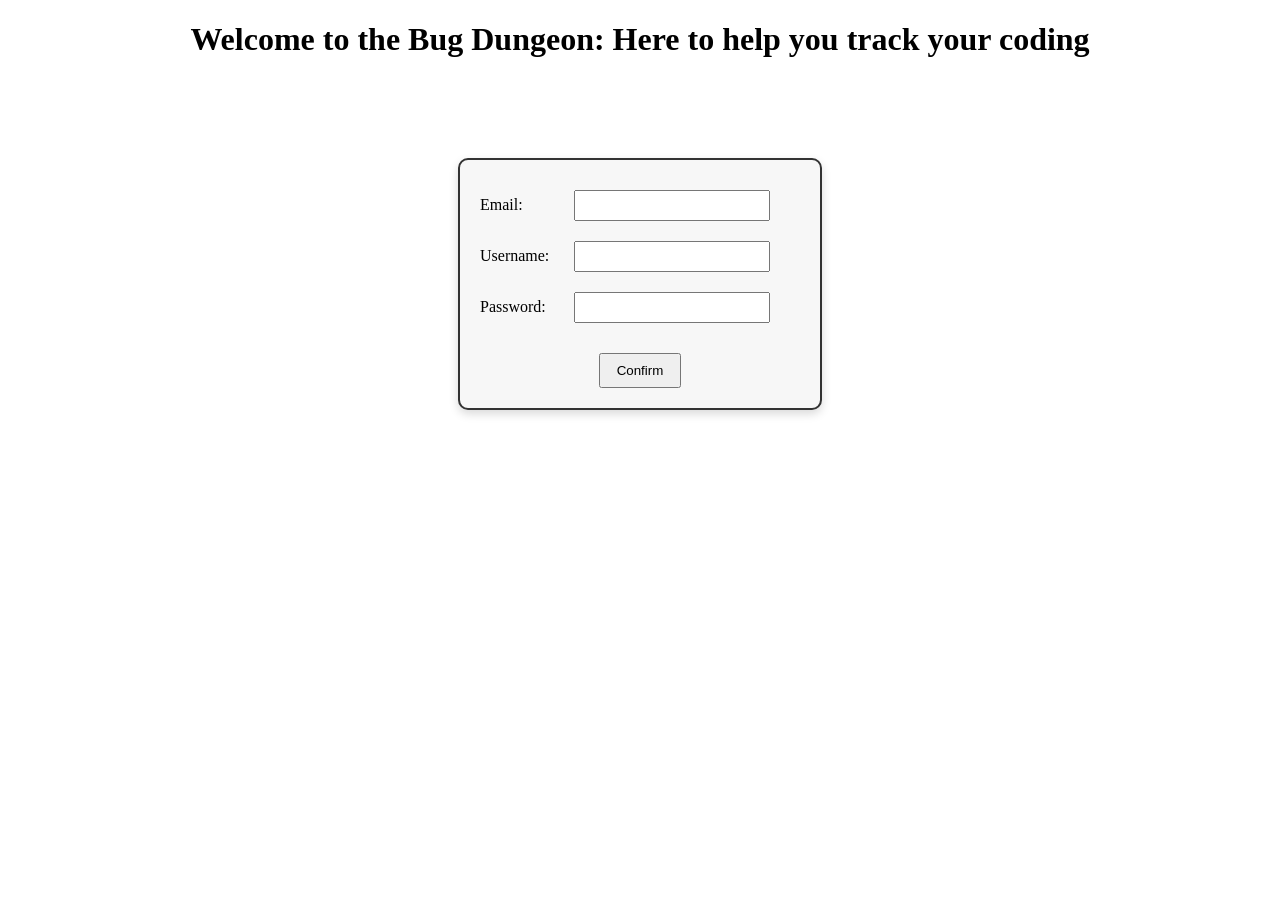
<file: Bug Tracker WebSite/public/signup.html>
<!DOCTYPE html>
<html lang="en">
<head>
  <meta charset="UTF-8" />
  <title>Bug Quest Tracker</title>
  <meta name="viewport" content="width=device-width, initial-scale=1.0" />
  <link rel="stylesheet" href="style.css" />
</head>
<body>
  <!---First page is going to be our login block, this will need a users class that we store somewhere(idk for now not worrying about it, probally will need to do an sql server and use password enscyption) -->
  <h1>Welcome to the Bug Dungeon: Here to help you track your coding</h1>
  <div id="Signup">
  <form id="signupForm">
    <p>Email:</p> <input type="text" id="Email"> <br>
    <p>Username:</p> <input type="text" id="username"> <br>
    <p>Password:</p> <input type="password" id="password">


    <div id="Buttons">
      <button type="button" id="confrim">Confirm</button>
    </div>
  </form>
  </div>


</html>
</file>
<file: Bug Tracker WebSite/public/style.css>
/* Center the login box */
#Login {
  width: 320px;
  margin: 100px auto;        /* centers horizontally */
  padding: 20px;
  border: 2px solid #333;
  border-radius: 10px;
  background: #f7f7f7;
  box-shadow: 0 4px 10px rgba(0,0,0,0.15);
}
#signupForm 
{
  width: 320px;
  margin: 100px auto;        /* centers horizontally */
  padding: 20px;
  border: 2px solid #333;
  border-radius: 10px;
  background: #f7f7f7;
  box-shadow: 0 4px 10px rgba(0,0,0,0.15);
}
/* Align label + input inline */
#Login p {
  display: inline-block;
  width: 90px;               /* keeps labels aligned */
  margin: 10px 0;
}

#Login input {
  width: 180px;
  padding: 6px;
  margin: 10px 0;
}
#signupForm p 
{  
  display: inline-block;
  width: 90px;               /* keeps labels aligned */
  margin: 10px 0;

}
#signupForm input 
{
  width: 180px;
  padding: 6px;
  margin: 10px 0;
}
/* Button container */
#Buttons {
  margin-top: 20px;
  text-align: center;
}

/* Buttons spaced apart */
#Buttons button {
  margin: 0 10px;
  padding: 8px 16px;
  cursor: pointer;
}
h1
{text-align:center

}
</file>
